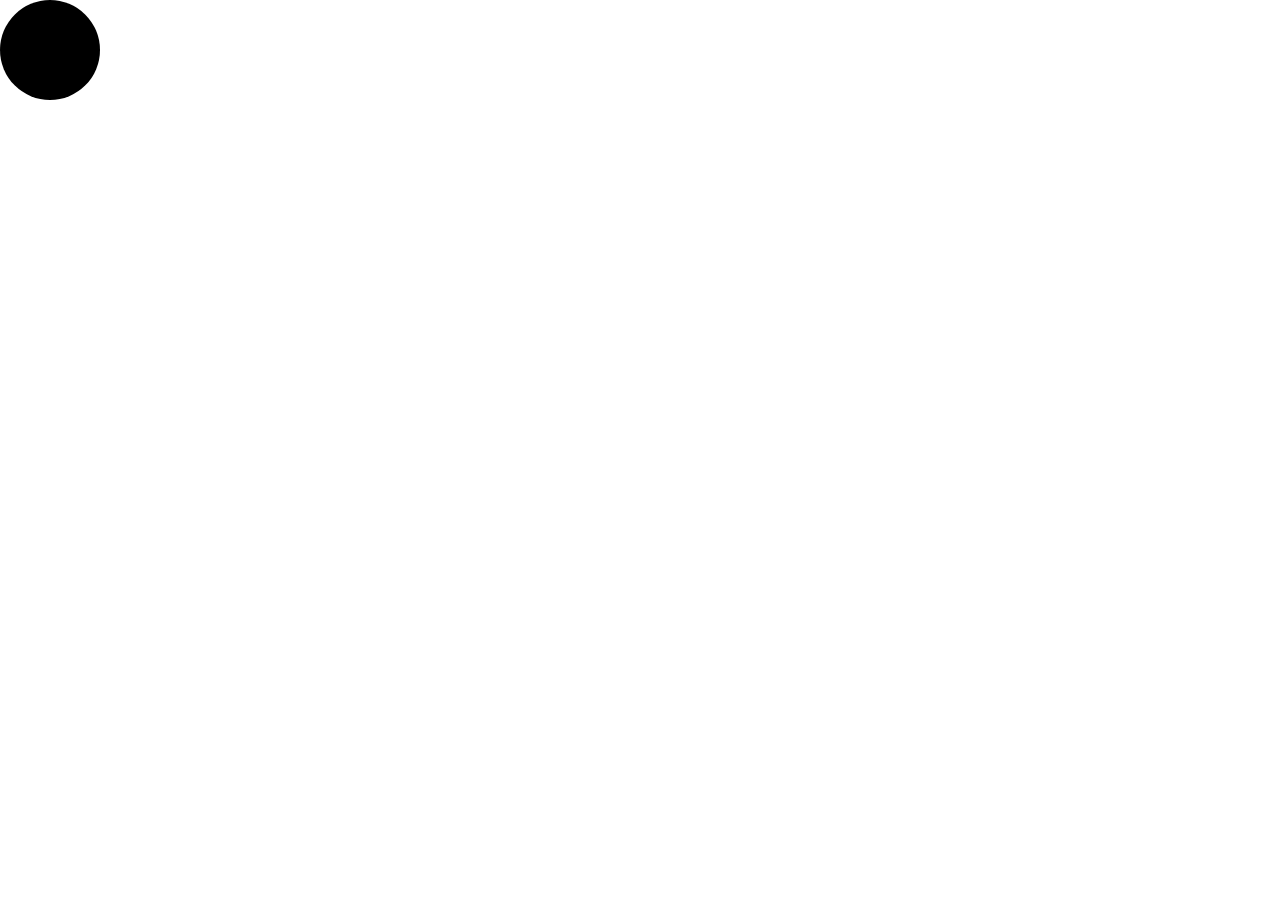
<file: s24/index.html>
<!DOCTYPE html>
<html lang="en">
<head>
    <meta charset="UTF-8">
    <meta name="viewport" content="width=device-width, initial-scale=1.0">
    <title>Document</title> <link rel="stylesheet" href="style.css">
</head>
<body>
    <div class="circle"></div>
    <script src="script.js"></script>
</body>
</html>
</file>
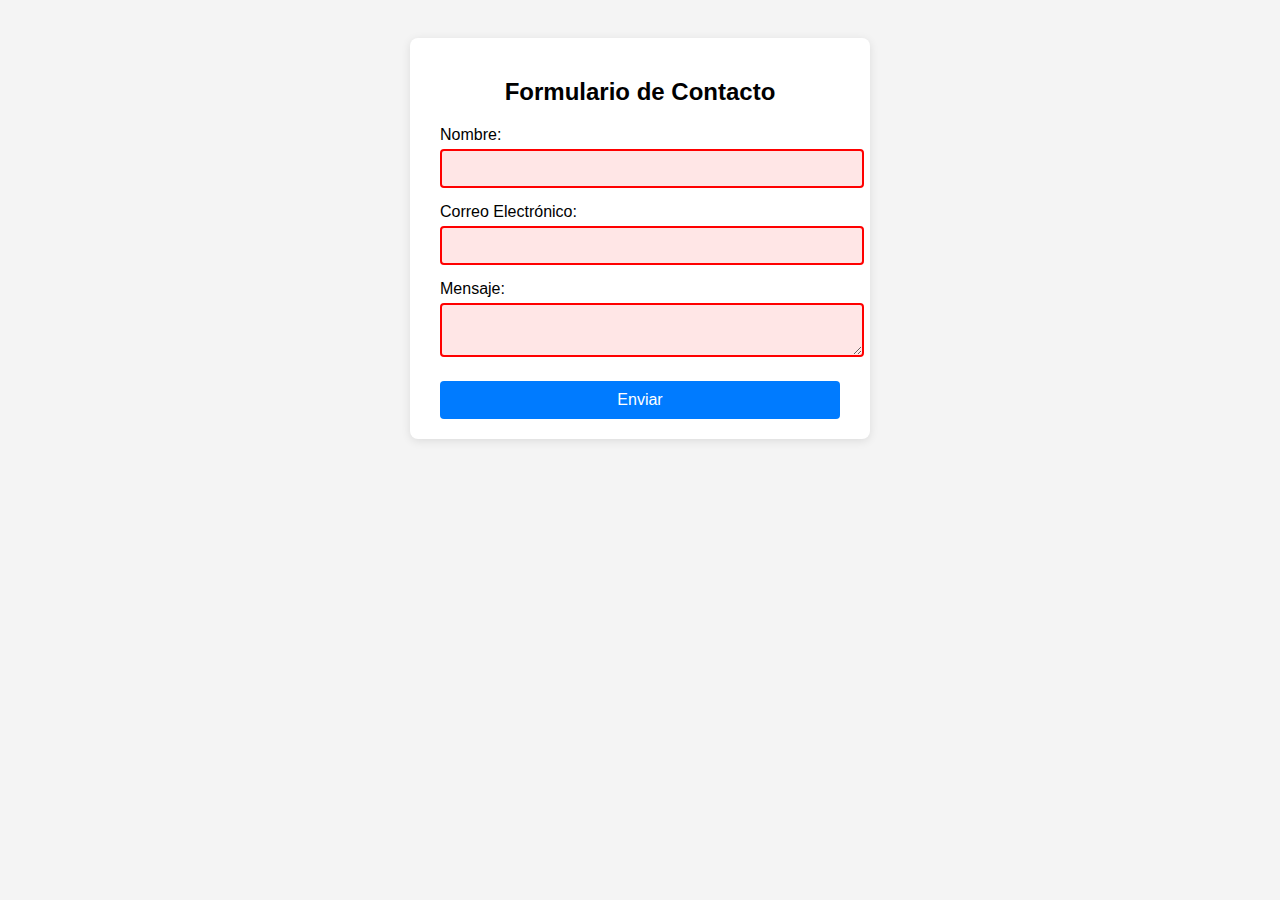
<file: s26/index.html>
<!DOCTYPE html>
<html lang="es">
<head>
  <meta charset="UTF-8">
  <meta name="viewport" content="width=device-width, initial-scale=1">
  <title>Formulario de Contacto</title>
  <link rel="stylesheet" href="./assets/css/style.css">
</head>
<body>
  <form action="#" method="post" novalidate>
    <h2>Formulario de Contacto</h2>

    <label for="nombre">Nombre:</label>
    <input type="text" id="nombre" name="nombre" required>

    <label for="correo">Correo Electrónico:</label>
    <input type="email" id="correo" name="correo" required>

    <label for="mensaje">Mensaje:</label>
    <textarea id="mensaje" name="mensaje" required></textarea>

    <button type="submit">Enviar</button>

    <script src="./assets/js/script.js"></script>
  </form>
</body>
</html>
</file>
<file: s24/style.css>
*{
    margin: 0;
    padding: 0;
    box-sizing: border-box;
}

.circle {
    background-color: black;
    width: 100px;
    height: 100px;
    border-radius: 50%;
    animation: movimiento ease-out 4s infinite;
}

@keyframes movimiento {
    from {
        transform: translate(0, 0);
    }

    to {
        transform: translate(500px, 500px);
    }
}
</file>
<file: s26/assets/css/style.css>
body {
  font-family: Arial, sans-serif;
  background-color: #f4f4f4;
  padding: 30px;
}

form {
  background-color: #fff;
  padding: 20px 30px;
  border-radius: 8px;
  max-width: 400px;
  margin: auto;
  box-shadow: 0 2px 10px rgba(0, 0, 0, 0.1);
}

h2 {
  text-align: center;
  margin-bottom: 20px;
}

label {
  display: block;
  margin-top: 15px;
}

input, textarea {
  width: 100%;
  padding: 10px;
  margin-top: 5px;
  border: 2px solid #ccc;
  border-radius: 4px;
  transition: border-color 0.3s;
}

/* Estilo al enfocar un campo */
input:focus,
textarea:focus {
  border-color: #007BFF;
  outline: none;
}

/* Estilo para campos inválidos */
input:invalid,
textarea:invalid {
  border-color: red;
  background-color: #ffe6e6;
}

/* Estilo para campos válidos (opcional) */
input:valid,
textarea:valid {
  border-color: green;
}

/* Botón */
button {
  margin-top: 20px;
  padding: 10px;
  width: 100%;
  background-color: #007BFF;
  color: #fff;
  border: none;
  border-radius: 4px;
  font-size: 16px;
  cursor: pointer;
  transition: background-color 0.3s;
}

button:hover {
  background-color: #0056b3;
}
</file>
